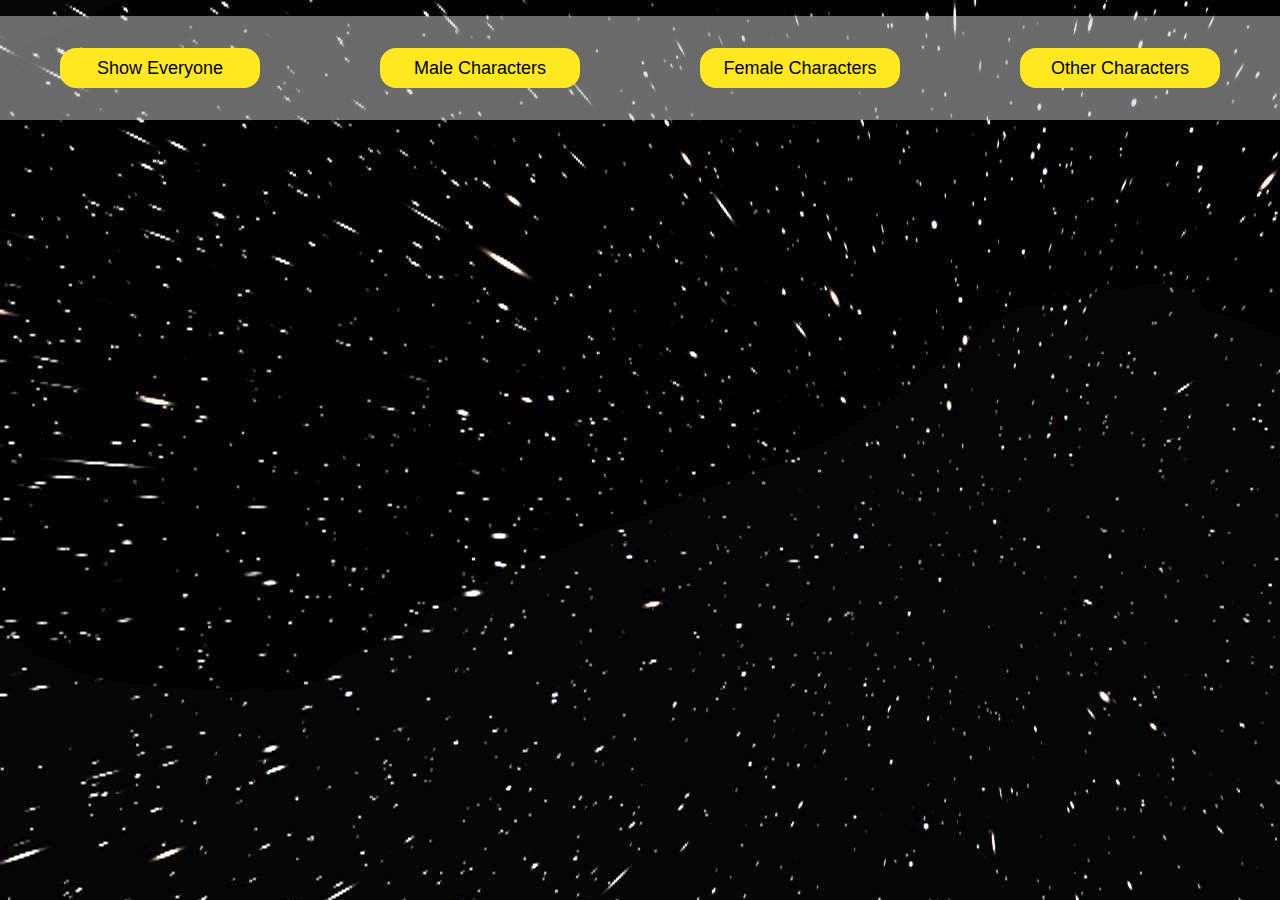
<file: Portfolio/Characters/index.html>
<!DOCTYPE html>
<html lang="en">
<head>
    <meta charset="UTF-8">
    <meta http-equiv="X-UA-Compatible" content="IE=edge">
    <meta name="viewport" content="width=device-width, initial-scale=1.0">
    <link href="swstyle.css" rel="stylesheet"/>
    <title>Starwars Characters</title>
</head>
<body>
    <main id="main"></main>
    <script src="sw-characters.js" type="module"></script>
</body>
</html>
</file>
<file: Portfolio/Characters/swstyle.css>
* {
     margin: 0;
     box-sizing: border-box;
 }

 html {
    background: url(Starwars\ Backdrop.jpg);

 }

 header {
     display: flex;
     justify-content: space-around;
     margin: 1rem 0;
     padding: 2em 0;
     background-color: rgba(212, 209, 209, 0.5);
 }
 
 main {
     display: flex;
     flex-wrap: wrap;
     justify-content: center;
 }

 figure {
     margin: 16px;
     background-color: #ffe81f;
 }

 figure img {
     width: 200px;
 }
 figcaption {
     text-align: center;
     background-color: #ffe81f;
 }
 
 button {
     width: 200px;
     height: 40px;
     border-radius: 16px;
     border: none;
     font-size: large;
     background-color: #ffe81f;
 }

 button:hover {
     background-color: #15f3fd;
     color: white;
     cursor: pointer;
 }
</file>
